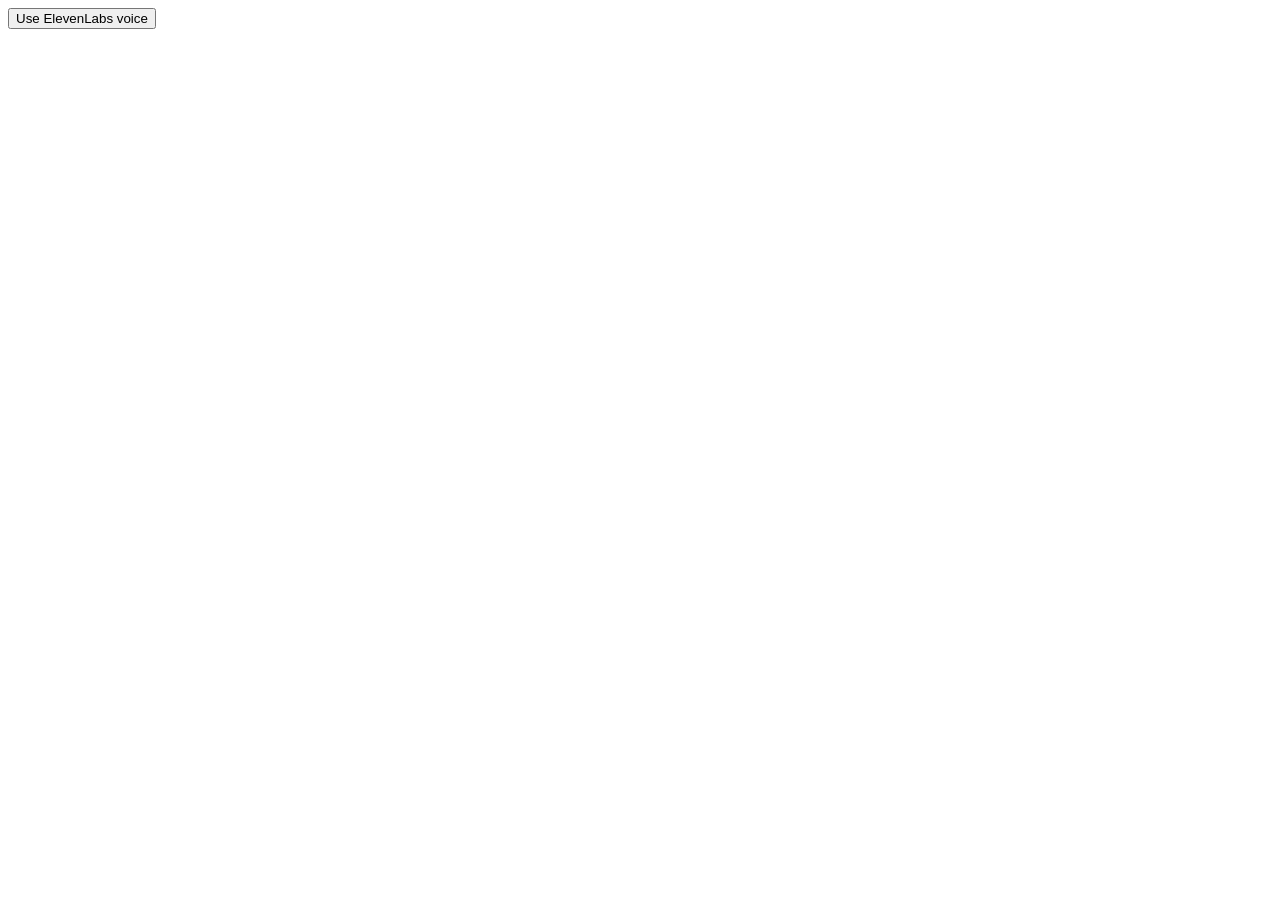
<file: puter.html>
<html>
<body>
    <script src="https://js.puter.com/v2/"></script>
    <button id="play">Use ElevenLabs voice</button>
    <script>
        document.getElementById('play').addEventListener('click', async ()=>{
            const audio = await puter.ai.txt2speech(
                "Hello! This sample uses an ElevenLabs voice. Je suis prof de Teachermada. Tia mianatra aho ary mahazo resaka tsara ihany koa. mino izany ve ianao ?",
                {
                    provider: "elevenlabs",
                    model: "eleven_multilingual_v2",
                    voice: "21m00Tcm4TlvDq8ikWAM",
                    output_format: "mp3_44100_128"
                }
            );
            audio.play();
        });
    </script>
</body>
</html>
</file>
